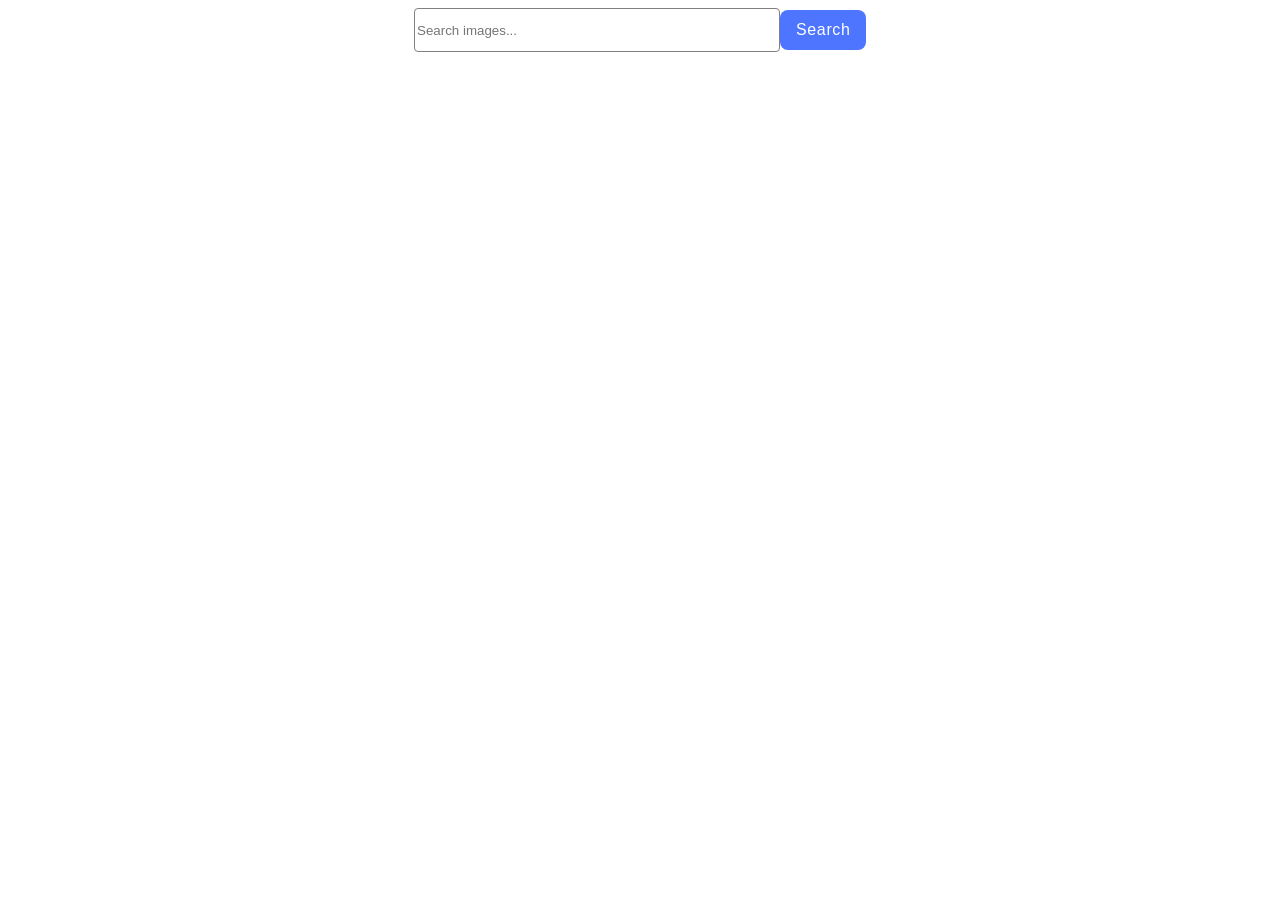
<file: src/index.html>
<!DOCTYPE html>
<html lang="en">
  <head>
    <meta charset="UTF-8" />
    <link rel="icon" type="image/svg+xml" href="/favicon.svg" />
    <meta name="viewport" content="width=device-width, initial-scale=1.0" />
    <title>Vanilla App Template</title>
    <link rel="stylesheet" href="./css/styles.css" />
  </head>
  <body>
    <form class="form">
      <label>
        <input type="text" name="search-text" placeholder="Search images..." required>
      </label>
      <button class="search-btn" type="submit">Search</button>
  </form>
  <ul class="gallery"></ul>
  <button class="load-more-btn is-hidden">Load More</button>
  <span class="loader is-hidden" ></span>
    <script type="module" src="./main.js"></script>
  </body>
</html>
</file>
<file: src/css/styles.css>
.gallery {
    display: flex;
    flex-wrap: wrap; 
    gap: 24px; 
    max-width: 1440px; 
    margin: 0 auto;  
    padding: 24px;   
    justify-content: center;
}

.gallery-item {
    box-sizing: border-box;
    list-style: none;
    width: calc((100% - 48px) / 3);
    overflow: hidden;
    box-shadow: 0 4px 8px rgba(0, 0, 0, 0.1);
    border: 1px solid black;
}

.gallery-image {
    display: block; 
    width: 100%;   
    height: 400px;
    object-fit: cover;
}

.info {
    margin-left: 10px;
    margin-right: 10px;

    display: flex;
    flex-direction: row;
    gap: 30px;
    align-items: center;
    justify-content: center;
}

.info-item {
    display: flex;
    flex-direction: column;
}

.form {
    display: flex;
    align-items: center;
    justify-content: center;
    margin: 0 auto;
}

input {
    border: 1px solid #808080;
    border-radius: 4px;
    width: 360px;
    height: 40px;
}

.search-btn {
    border-radius: 8px;
    padding: 8px 16px;
    width: 86px;
    height: 40px;
    background: #4e75ff;
    font-weight: 500;
    font-size: 16px;
    line-height: 1.5;
    letter-spacing: 0.04em;
    color: #fff;
    border: none;
}

button:hover {
    background: #6c8cff;
}
.loader {
  width: 48px;
  height: 48px;
  border: 3px solid #FFF;
  border-radius: 50%;
  display: inline-block;
  position: relative;
  box-sizing: border-box;
  animation: rotation 1s linear infinite;
}
.loader::after {
  content: '';  
  box-sizing: border-box;
  position: absolute;
  left: 50%;
  top: 50%;
  transform: translate(-50%, -50%);
  width: 56px;
  height: 56px;
  border-radius: 50%;
  border: 3px solid;
  border-color: #FF3D00 transparent;
}

@keyframes rotation {
  0% {
    transform: rotate(0deg);
  }
  100% {
    transform: rotate(360deg);
  }
} 

.is-hidden {
    display: none;
}

.load-more-btn {
    border-radius: 8px;
    padding: 8px 16px;
    width: 150px;
    height: 40px;
    background: #4e75ff;
    font-weight: 500;
    font-size: 16px;
    line-height: 1.5;
    letter-spacing: 0.04em;
    color: #fff;
    border: none;
}
</file>
